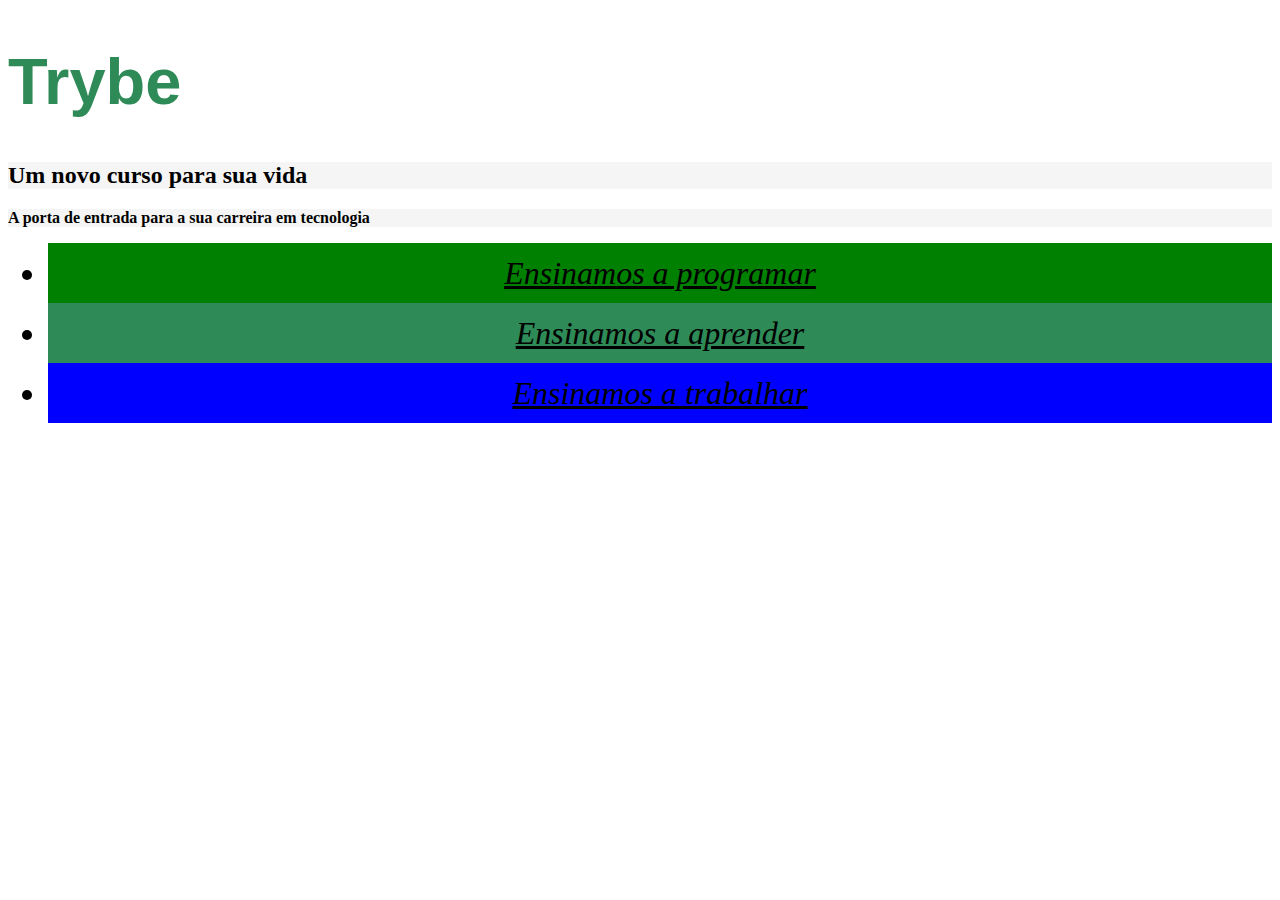
<file: fundamentos/secao-02-introducao-a-html-e-css/Exercicio css externo/index.html>
<!DOCTYPE html>
<html lang="pt-br">

<head>
  <meta charset="UTF-8">
  <title>Trybe</title>
  <link rel="stylesheet" href="style.css">

</head>

<body>
  <h1>Trybe</h1>
  <h2 class="cor-de-fundo">Um novo curso para sua vida</h2>
  <p class="cor-de-fundo">A porta de entrada para a sua carreira em tecnologia</p>
  <ul>
    <li id="verde">Ensinamos a programar</li>
    <li id="verde-escuro">Ensinamos a aprender</li>
    <li id="azul">Ensinamos a trabalhar</li>
  </ul>
</body>

</html>
</file>
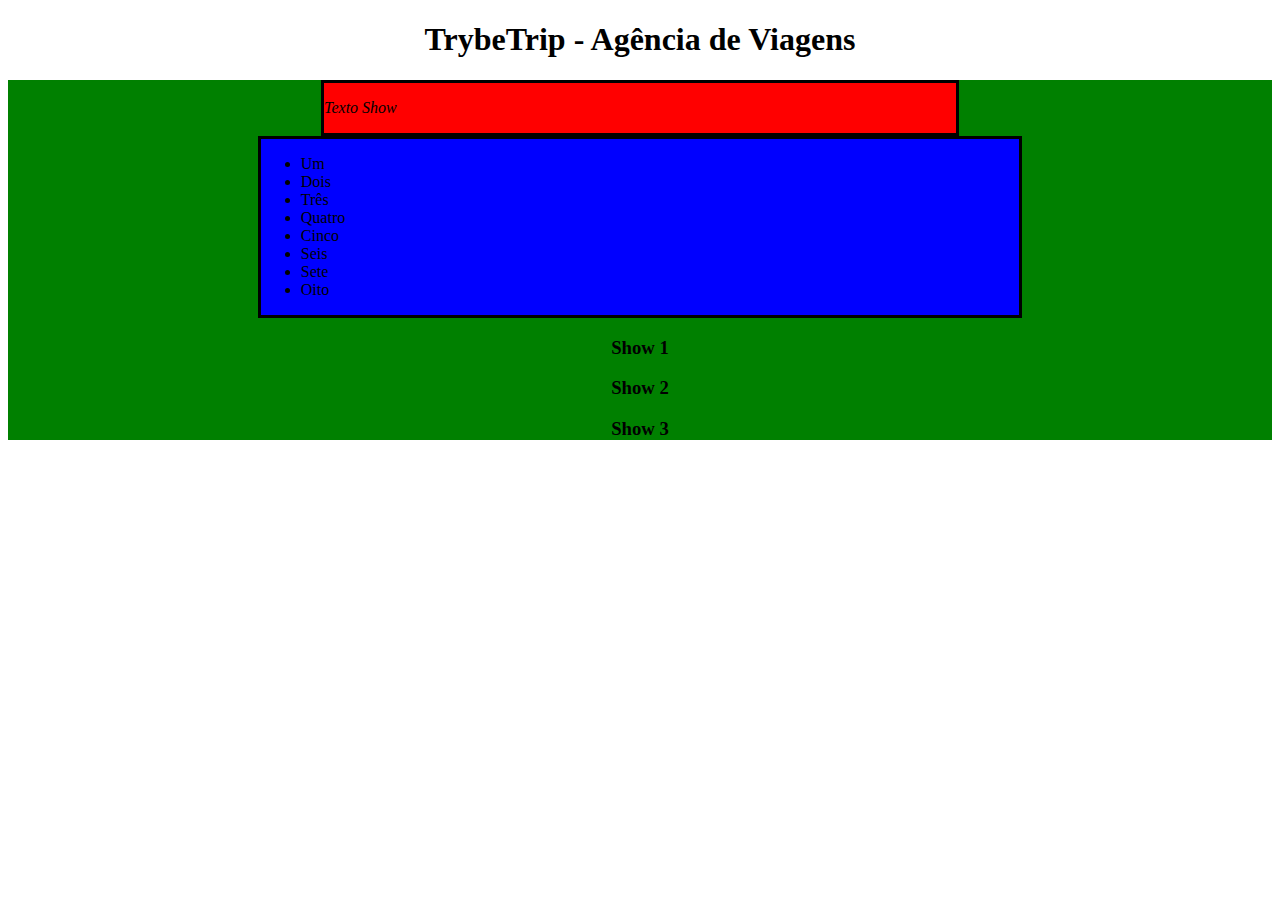
<file: fundamentos/secao-04-javascript-dom-eventos-e-web-storage/Dia 02/index.html>
<!DOCTYPE html>
<html>
  <head>
    <meta charset="UTF-8" />
    <meta name="viewport" content="width=device-width" />
    <title>Exercício</title>
    <style>
      section {
        border-color: black;
        border-style: solid;
      }

      .title {
        text-align: center;
      }

      .main-content {
        background-color: yellow;
      }

      .main-content .center-content {
        background-color: red;
        width: 50%;
        margin-left: auto;
        margin-right: auto;
      }

      .main-content .center-content p {
        font-style: italic;
      }

      .main-content .left-content {
        background-color: green;
        width: 60%;
        margin-left: 0;
        margin-right: auto;
      }

      .main-content .left-content .small-image {
        display: block;
        margin-left: auto;
        margin-right: auto;
        border-radius: 100%;
      }

      .main-content .right-content {
        background-color: blue;
        width: 60%;
        margin-left: auto;
        margin-right: 0;
      }

      .main-content .description {
        text-align: center;
      }
    </style>
  </head>
  <body>
    <script src="script.js"></script>
  </body>
</html>
</file>
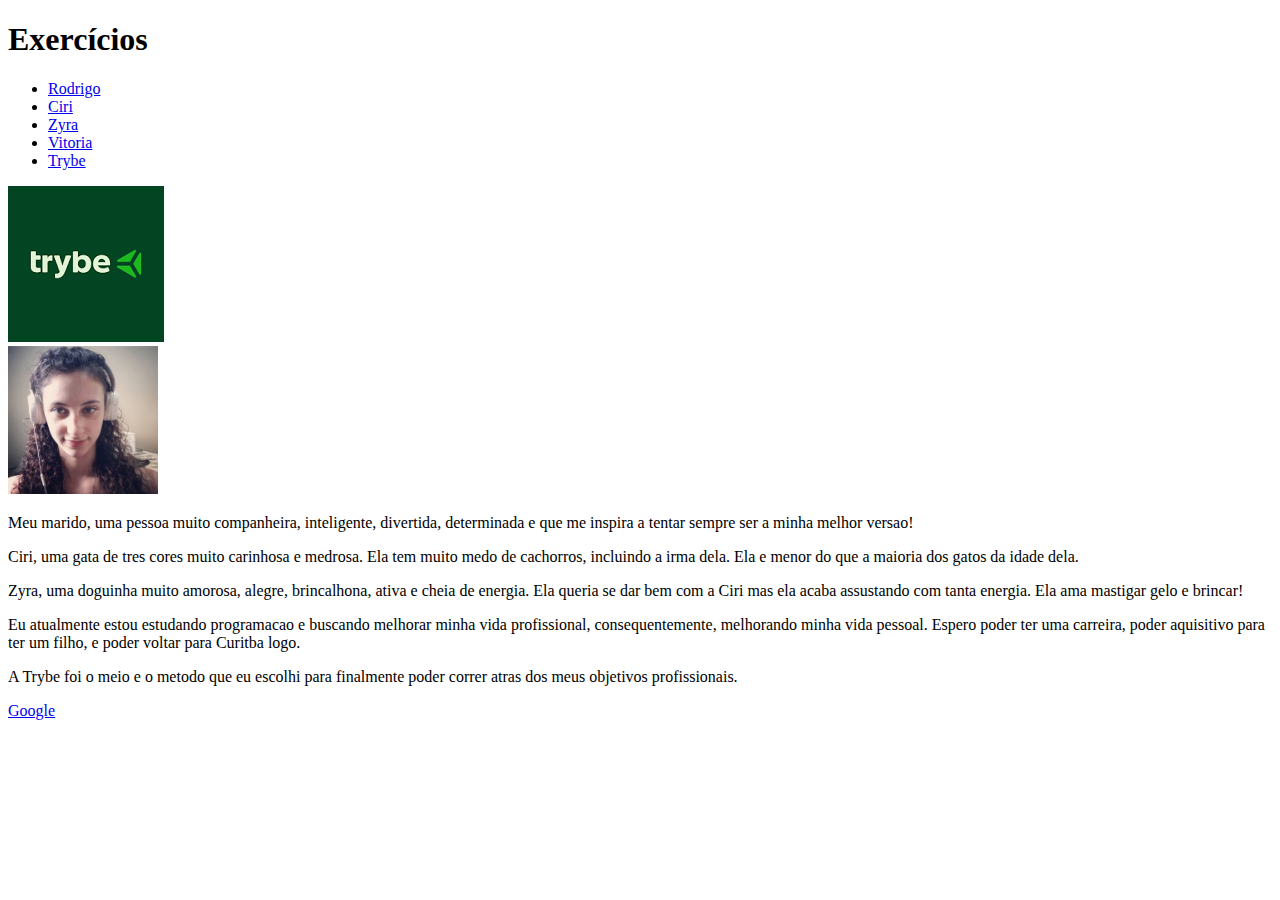
<file: fundamentos/secao-02-introducao-a-html-e-css/index2.html>
<!DOCTYPE html>
<html lang="pt-br">
  <head>
    <meta charset="UTF-8">
    <title>HTML</title>
  </head>
  <body>
    <!-- Exercícios - Continue o exemplo anterior -->
    <h1>Exercícios</h1>

    <!-- 2 - Crie um link entre a sua lista e os parágrafos de pessoas -->
    <ul>
      <li><a href="#pessoa1">Rodrigo</a></li>
        <li><a href="#pessoa2">Ciri</a></li>
        <li><a href="#pessoa3">Zyra</a></li>
        <li><a href="#pessoa4">Vitoria</a></li>
        <li><a href="#pessoa5">Trybe</a></li>
    </ul>

    <img src="[data-uri]" alt="Logo da Trybe"> <br>
    <img src="FotoVitoria.jpeg" width="150px" alt="Foto da Vitoria">

    <!-- 1 - Crie um parágrafo para cada pessoa da sua lista -->
    <p id="pessoa1">Meu marido, uma pessoa muito companheira, inteligente, divertida, determinada e que me inspira a tentar sempre ser a minha melhor versao!</p>

    <p id="pessoa2">Ciri, uma gata de tres cores muito carinhosa e medrosa. Ela tem muito medo de cachorros, incluindo a irma dela. Ela e menor do que a maioria dos gatos da idade dela.
    </p>

    <p id="pessoa3">Zyra, uma doguinha muito amorosa, alegre, brincalhona, ativa e cheia de energia. Ela queria se dar bem com a Ciri mas ela acaba assustando com tanta energia. Ela ama mastigar gelo e brincar!</p>

    <p id="pessoa4">Eu atualmente estou estudando programacao e buscando melhorar minha vida profissional, consequentemente, melhorando minha vida pessoal. Espero poder ter uma carreira, poder aquisitivo para ter um filho, e poder voltar para Curitba logo.</p>

    <p id="pessoa5">A Trybe foi o meio e o metodo que eu escolhi para finalmente poder correr atras dos meus objetivos profissionais.</p>

    <!-- 3 - Crie um link para a página do Google -->
    <a href="https://www.google.com.br/" target="_blank">Google</a>
  </body>
</html>
</file>
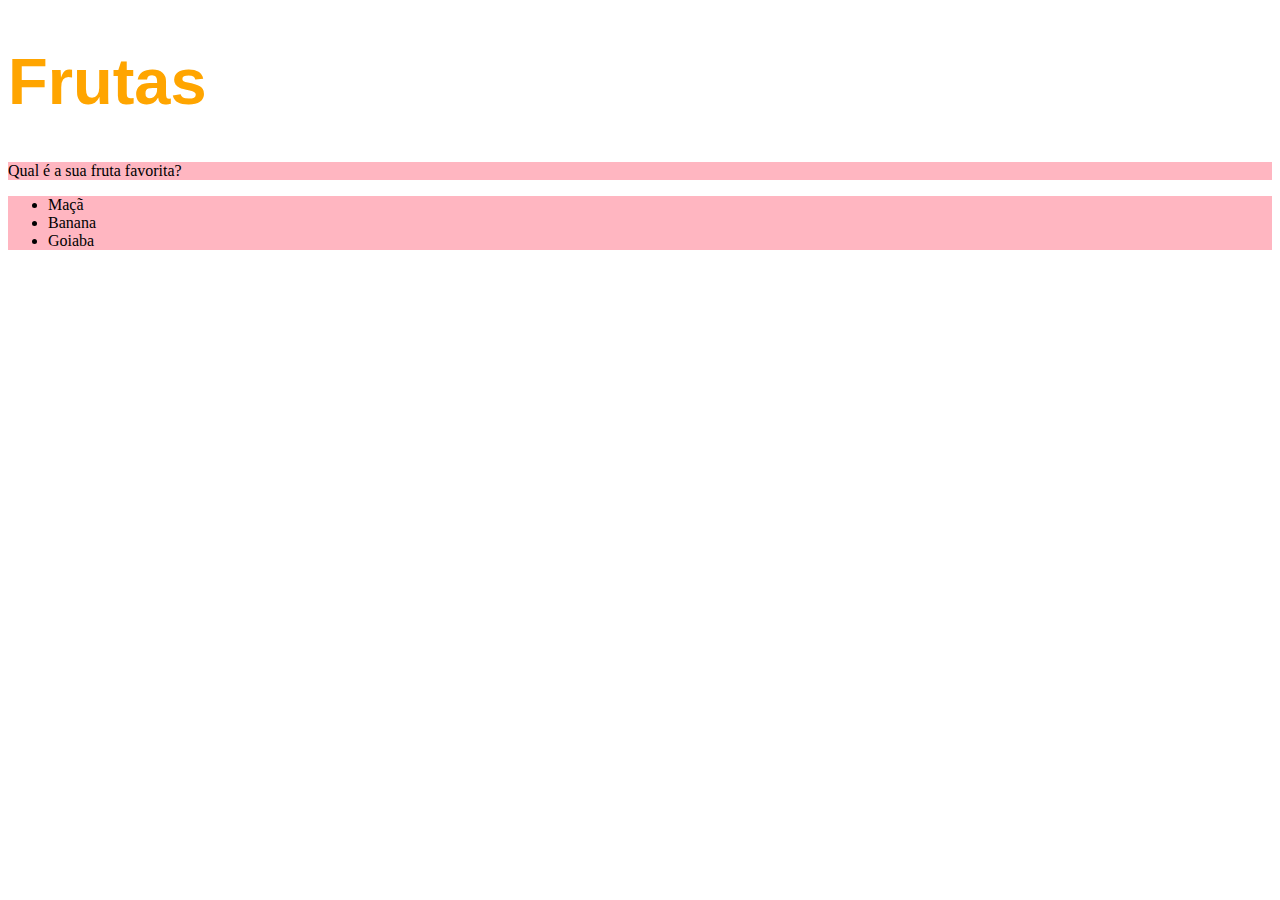
<file: fundamentos/secao-02-introducao-a-html-e-css/index3.html>
<!DOCTYPE html>
<html lang="pt-br">
  <head>
    <meta charset="UTF-8">
    <title>HTML</title>
    <style>
        h1 {
            font-size: 65px; color: orange;
            font-family: 'Lucida Sans', 'Lucida Sans Regular', 'Lucida Grande', 'Lucida Sans Unicode', Geneva, Verdana, sans-serif;
        }
        ul{
            background-color: rgb(90, 18, 66);
        }
.cor-de-fundo {
background-color: lightpink;
}
    </style>
  </head>
  <body>
    <h1>Frutas</h1>
    <p class="cor-de-fundo">Qual é a sua fruta favorita?</p>
    <ul class="cor-de-fundo">
      <li>Maçã</li>
      <li>Banana</li>
      <li>Goiaba</li>
    </ul>
  </body>
</html>
</file>
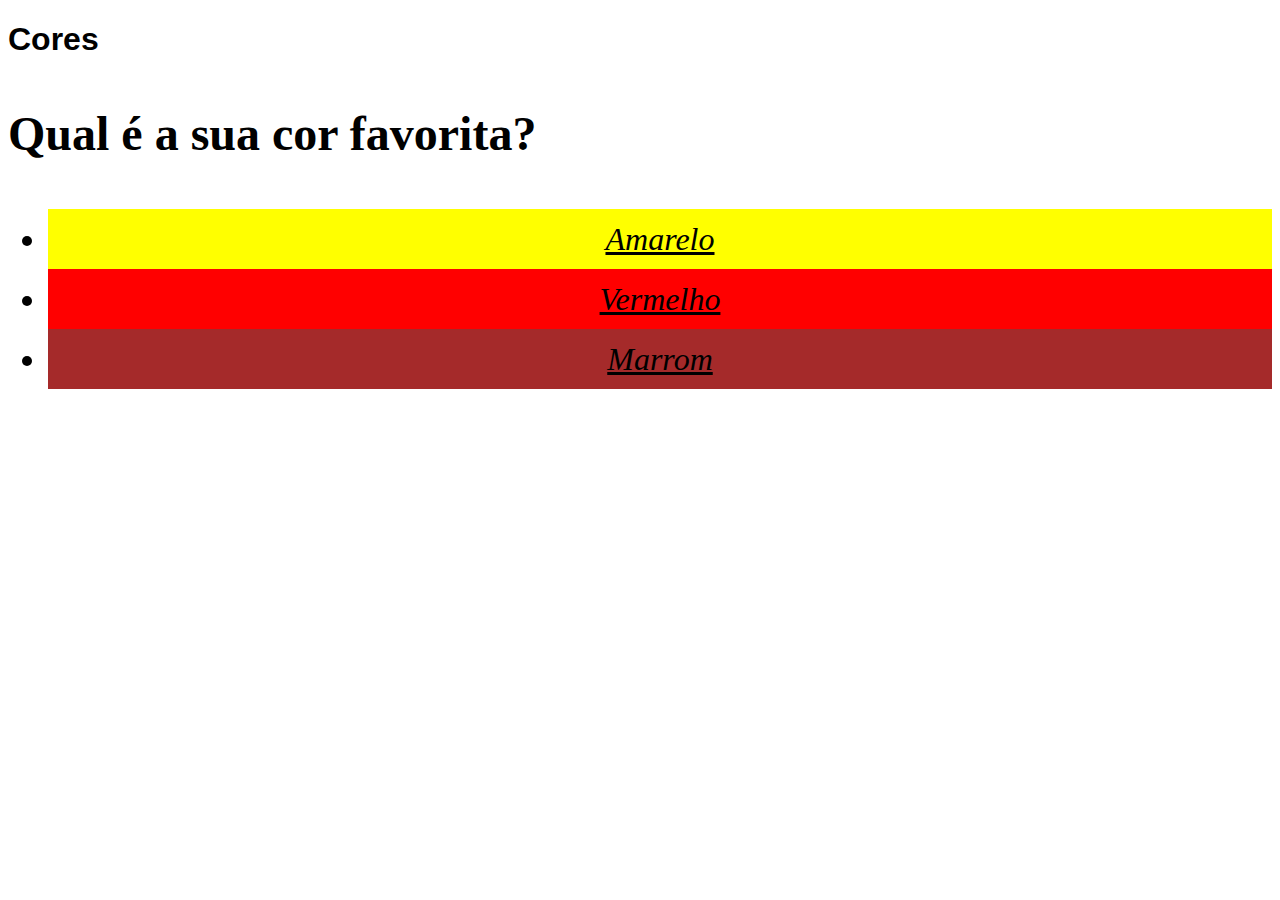
<file: fundamentos/secao-02-introducao-a-html-e-css/index4.html>
<!DOCTYPE html>
<html lang="pt-br">
  <head>
    <meta charset="UTF-8">
    <title>HTML</title>
    <style>
        h1{
            font-family: sans-serif;
        }
        p{
            font-weight: 600; font-size: 3em;
        }
        body{
            font-size: 16px;
        }
        li {
        font-style: italic;
        line-height: 60px;
        text-align: center;
        text-decoration: underline;

        font-size: 2em;
      }
      #amarelo{
        background-color: yellow;
      }
      #vermelho{
        background-color: red;
      }
      #marrom{
        background-color: brown;
      }
    </style>
  </head>
  <body>
    <h1>Cores</h1>
    <p>Qual é a sua cor favorita?</p>
    <ul>
      <li id="amarelo">Amarelo</li>
      <li id="vermelho">Vermelho</li>
      <li id="marrom">Marrom</li>
    </ul>
  </body>
</html>
</file>
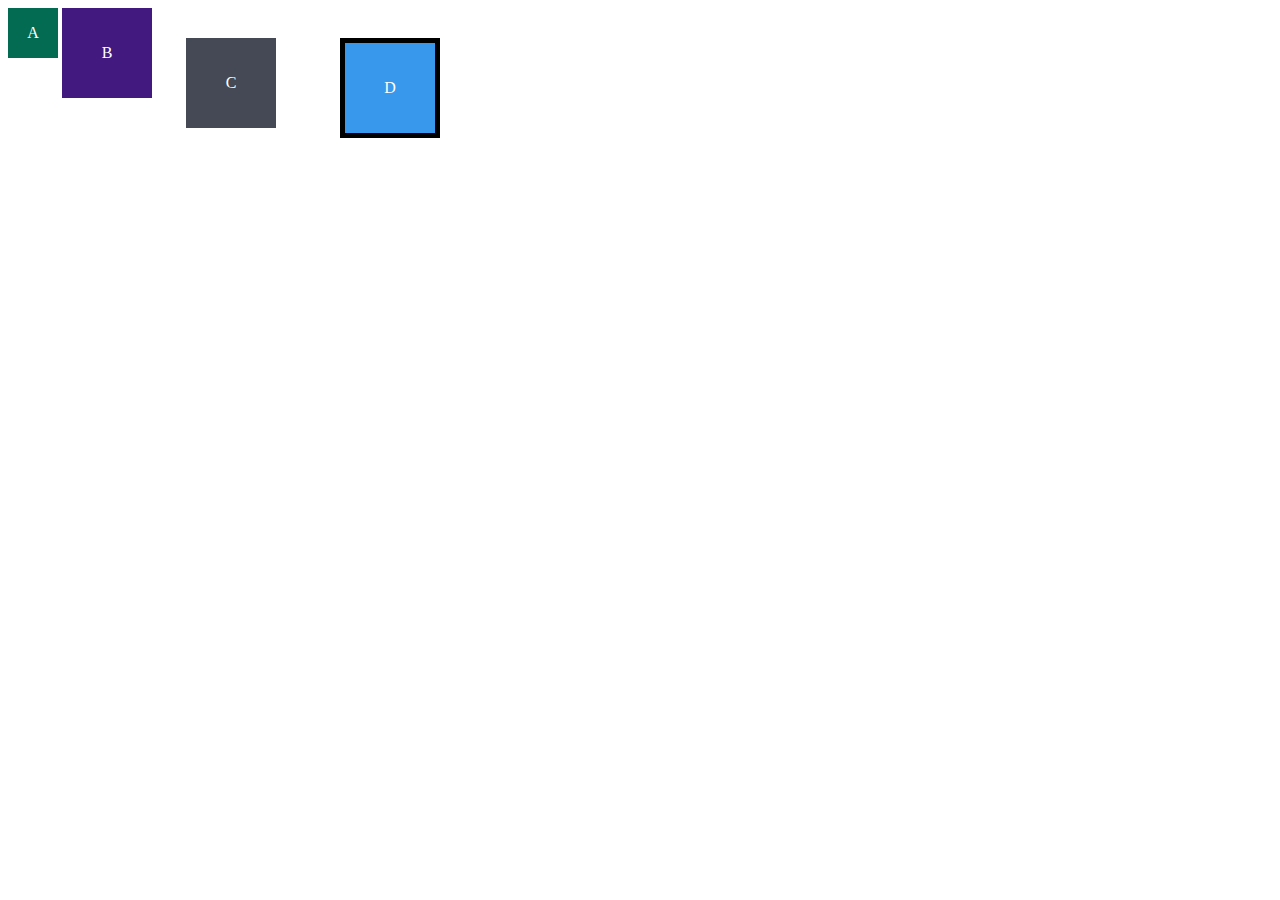
<file: fundamentos/secao-02-introducao-a-html-e-css/exercicio dia 03 modelo de caixas/modelo-de-caixas.html>
<!DOCTYPE html>
<html lang="pt-br">
<head>
  <meta charset="UTF-8">
  <meta name="viewport" content="width=device-width, initial-scale=1.0">
  <title>Exercício: box model</title>
  <link rel="stylesheet" href="style.css">
</head>
<body>
  <div class="caixa width-and-height" style="background: #036b52">A</div>
  <div class="caixa width-and-height padding" style="background: #41197f;">B</div>
  <div class="caixa width-and-height padding margin" style="background: #444955">C</div>
  <div class="caixa width-and-height padding margin border" style="background: #3898EC">D</div>
</body>
</html>
</file>
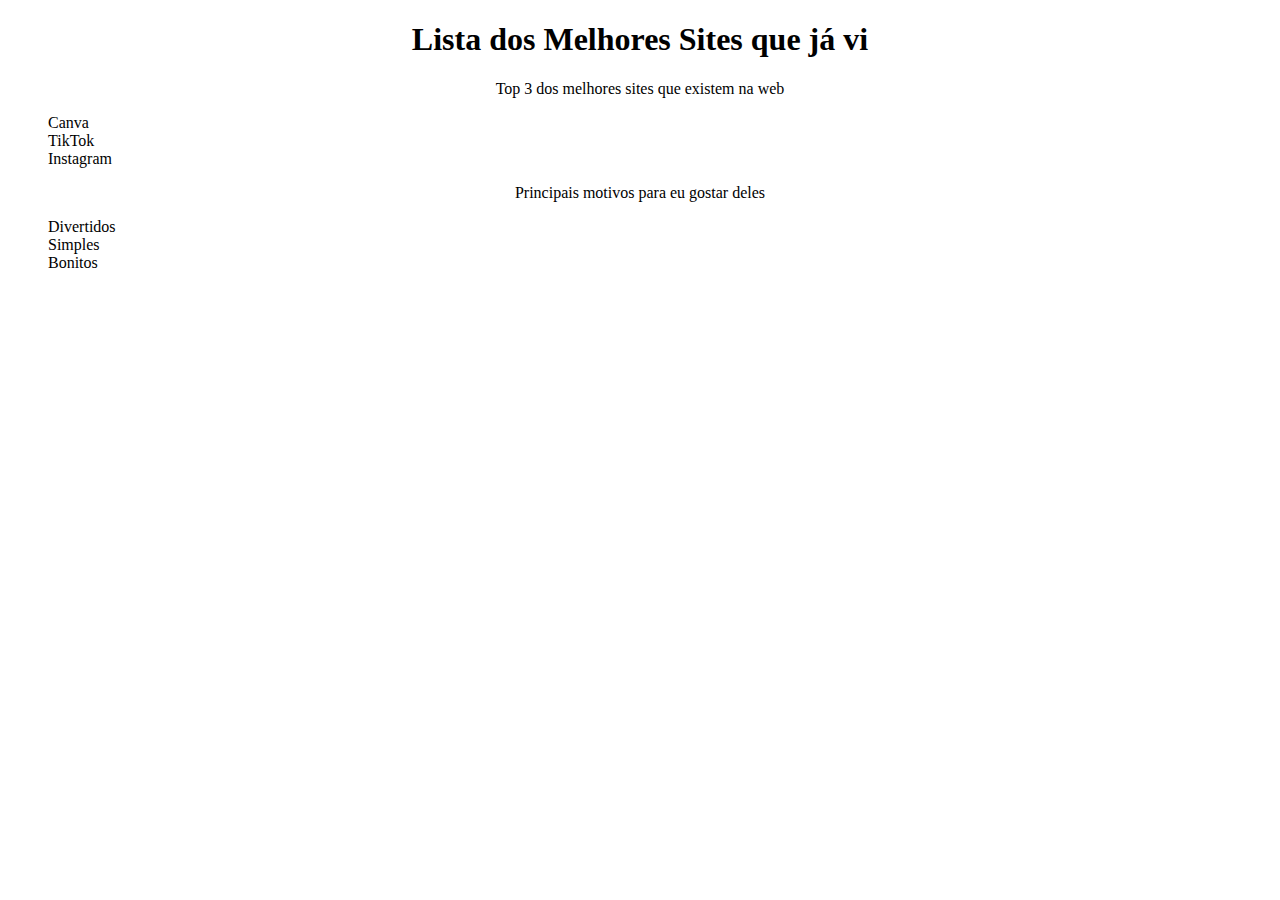
<file: fundamentos/secao-02-introducao-a-html-e-css/Exercicio dia 03 pseudoclasses/exercicio-dia-03-pseudoclasses.html>
<!DOCTYPE html>
<html lang="pt-br">
  <head>
    <meta charset="UTF-8">
    <title>Agrupando Seletores</title>
    <link rel="stylesheet" href="style.css">
  </head>
  <body>
    <h1>Lista dos Melhores Sites que já vi</h1>

    <p>Top 3 dos melhores sites que existem na web</p>

    <!-- Adicione uma lista ordenada dos 3 melhores sites que você conhece. -->
    <ol>
      <li>Canva</li>
      <li>TikTok</li>
      <li>Instagram</li>
    </ol>

    <p>Principais motivos para eu gostar deles</p>
    
    <!-- Adicione uma lista não ordenada com, pelo menos, 3 características que você gosta. -->
    <ul>
      <li>Divertidos</li>
      <li>Simples</li>
      <li>Bonitos</li>
    </ul>
  </body>
</html>
</file>
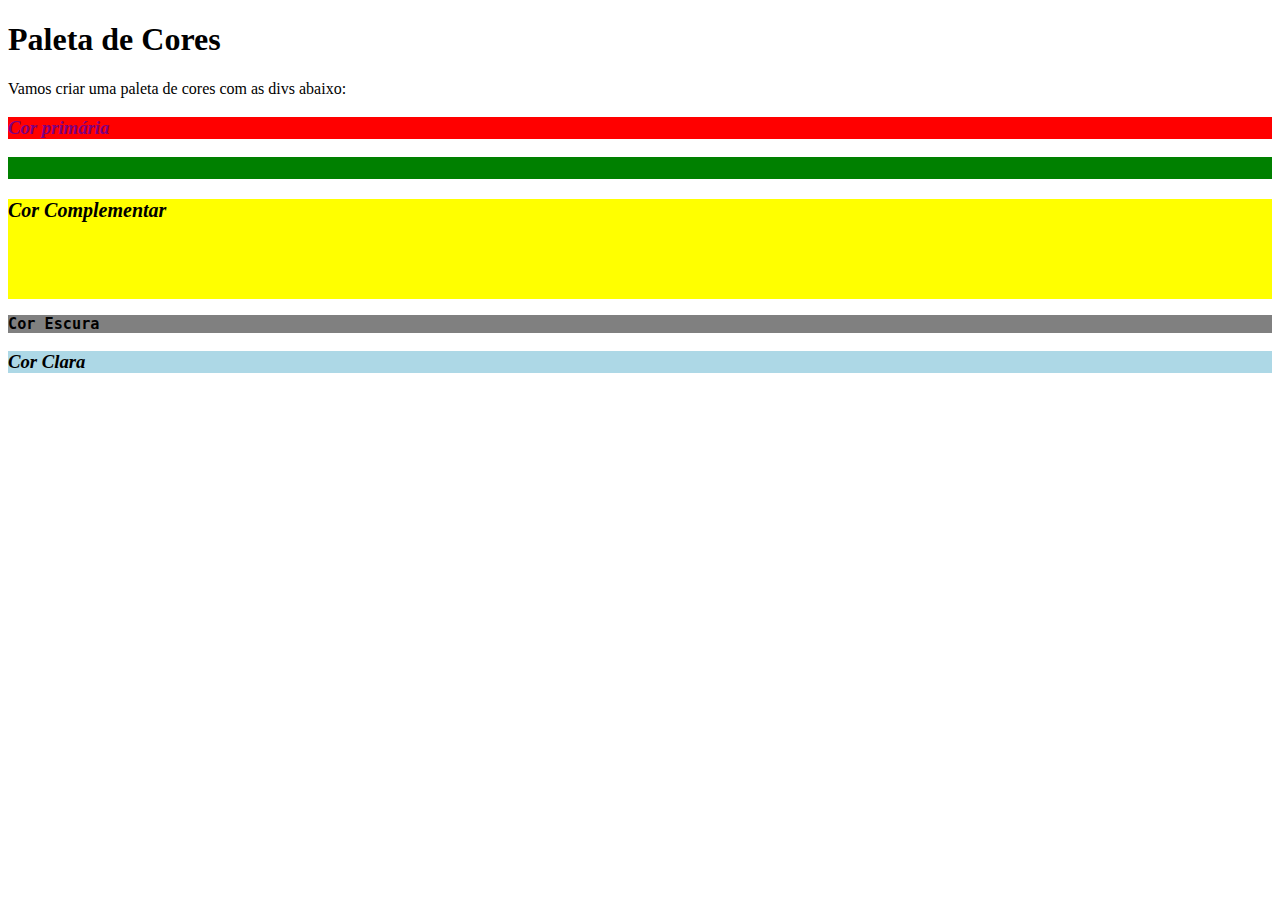
<file: fundamentos/secao-02-introducao-a-html-e-css/Exercicios dia 03 foguete/exercicio-dia-03-foguete.html>
<!DOCTYPE html>
<html lang="pt-br">
<head>
  <meta charset="UTF-8">
  <title>Pseudo-classes</title>
  <link rel="stylesheet" href="style.css">
</head>
<body>
  <h1>Paleta de Cores</h1>
  <p>Vamos criar uma paleta de cores com as divs abaixo:</p>
  <div>
    <h3>Cor primária</h3>
  </div>
  <div>
    <h3>Cor Secundária</h3>
  </div>
  <div>
    <h3>Cor Complementar</h3>
  </div>
  <div>
    <h3>Cor Escura</h3>
  </div>
  <div>
    <h3>Cor Clara</h3>
  </div>
</body>
</html>
</file>
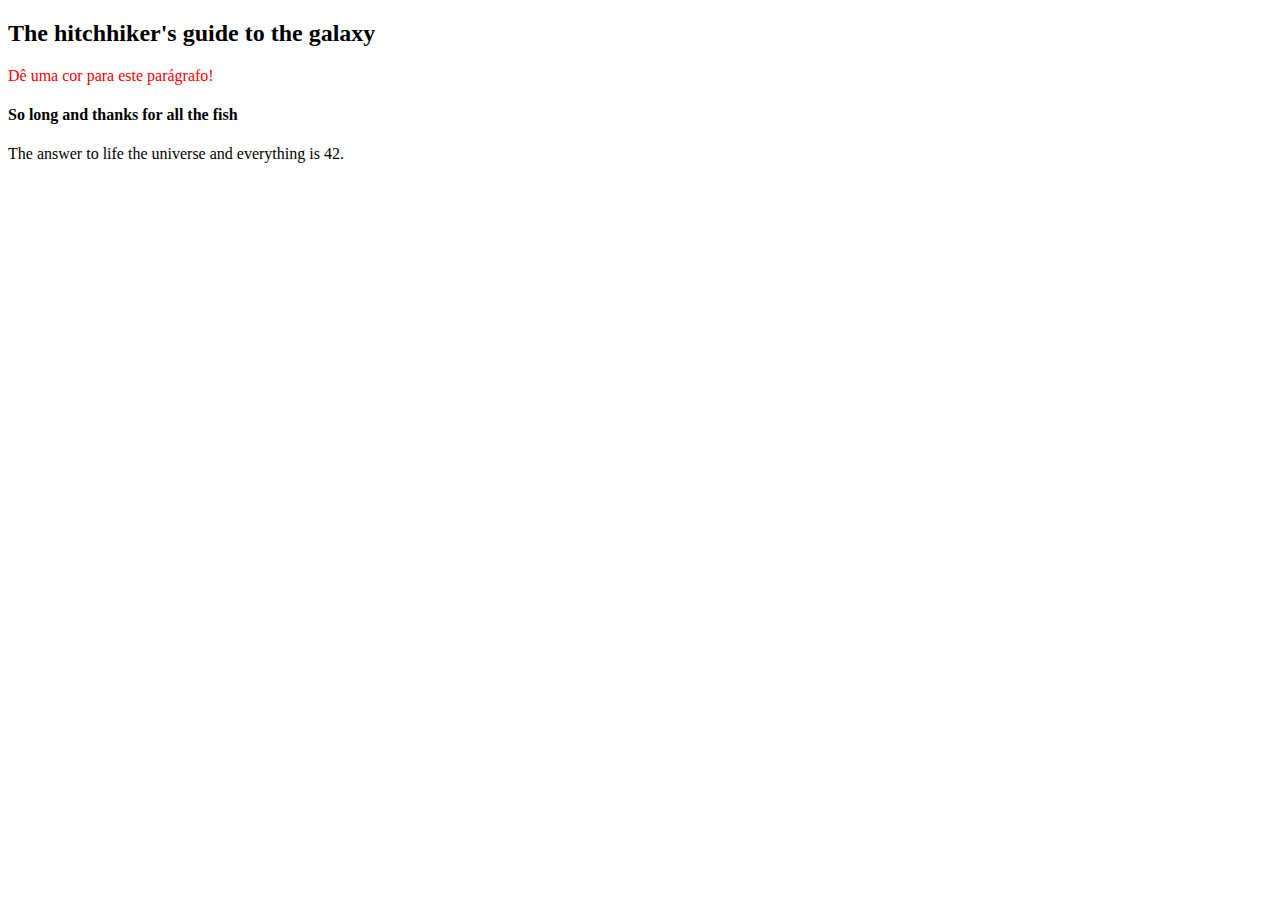
<file: fundamentos/secao-04-javascript-dom-eventos-e-web-storage/Dia 01/exemplo.seletores.de.elementos.html>
<!DOCTYPE html>
<html>
  <body>
    <header>
      <h2 id="page-title">Título</h2>
      <p id="paragraph">Dê uma cor para este parágrafo!</p>
      <h4 id="subtitle">Subtítulo</h4>
      <p id="second-paragraph">Segundo parágrafo!</p>
    </header>
    <script>
      const paragraph = document.getElementById("paragraph");
      paragraph.style.color = "red";
      const title = document.getElementById('page-title');
      title.innerText = 'The hitchhiker\'s guide to the galaxy';
      const secondParagraph = document.getElementById('second-paragraph');
      secondParagraph.innerText = 'The answer to life the universe and everything is 42.';
      const subtitle = document.getElementById('subtitle');
      subtitle.innerText = 'So long and thanks for all the fish';
    </script>
  </body>
</html>
</file>
<file: fundamentos/secao-02-introducao-a-html-e-css/Exercicio css externo/style.css>
h1 {
    color: seagreen;
    font-size: 65px;
    font-family: sans-serif, Helvetica; 
  }

  .cor-de-fundo {
    background-color: whitesmoke;
  }

  p {
    font-weight: 600;
  }

  body {
    font-size: 16px;
  }

  li {
    font-style: italic;
    line-height: 60px;
    text-align: center;
    text-decoration: underline;
    font-size: 2em;
  }

  #verde {
    background-color: green;
  }

  #verde-escuro {
    background-color: seagreen;
  }

  #azul {
    background-color: blue;
  }
</file>
<file: fundamentos/secao-02-introducao-a-html-e-css/exercicio dia 03 modelo de caixas/style.css>
.caixa {
    color: white;
    display: inline-block;
    line-height: 50px;
    text-align: center;
    vertical-align: top;
  }
  
  .width-and-height {
    height: 50px;
    width: 50px;
  }
  
  /* insira na classe abaixo um padding de 20px para aplicá-lo aos itens B, C e D */
  .padding {
  padding: 20px;
  }
  
  /* insira na classe abaixo uma margem de 30px para aplicá-la aos itens C e D */
  .margin {
  margin: 30px;
  }
  
  /* insira na classe abaixo uma borda com valor '5px solid black' para aplicá-la ao item D */
  .border {
    border: 5px solid black;
  }
</file>
<file: fundamentos/secao-02-introducao-a-html-e-css/Exercicio dia 03 pseudoclasses/style.css>
/* Crie um arquivo no mesmo diretório e nomeie-o de 'style.css'. */
/* Nesse arquivo .css, adicione os estilos para que:
 - O texto das tags 'h1' e 'p' estejam centralizados.
 - A cor de fundo da sua lista mude quando o cursor estiver sobre o item.
 - A fonte do item mude quando ele for clicado. */
 h1, p {
    text-align: center;
  }
  ul:hover, ol:hover {
    background-color: red;
  }
  li:active {
    font-family: sans-serif, Helvetica;
    font-size: 20px;
  }
  /* No 'style.css', adicione a propriedade 'list-style: none' para ambas as listas. */
  li {
    list-style: none;
  }
</file>
<file: fundamentos/secao-02-introducao-a-html-e-css/Exercicios dia 03 foguete/style.css>
/* Estilize as divs para que, ao passar o cursor por cima das mesmas,
elas ganhem uma borda. */
div:hover {
    border: 6px solid black;
  }
  /* Faça cada div ter uma cor própria. */
  div:nth-of-type(1) {
    background-color: red;
  }
  div:nth-of-type(2) {
    background-color: green;
  }
  div:nth-of-type(3) {
    background-color: yellow;
  }
  div:nth-of-type(4) {
    background-color: grey;
  }
  div:nth-of-type(5) {
    background-color: lightblue;
  }
  /* Estilize cada uma das tags <h3>. */
  /* Aqui estamos pegando a primeira div e o primeiro h3 */
  div:nth-of-type(1) > h3 {
    color: purple;
  }
  /*Aqui estamos pegando a segunda div e o primeiro h3 e assim por diante nas próximas div */
  div:nth-of-type(2) > h3 {
    color: green 
  }
  div:nth-of-type(3) > h3 {
    font-size: 20px;
  }
  div:nth-of-type(4) > h3 {
    font-family: monospace;
  }
  div:nth-of-type(5) > h3 {
    font-style: italic
  }
  /* Faça a terceira div ser maior que as demais. */
  div:nth-of-type(3) {
    height: 100px;
  }
  /* Deixe as tags ímpares <h3> com o texto em itálico. */
  div:nth-child(odd) h3 {
    font-style: italic
  }
</file>
